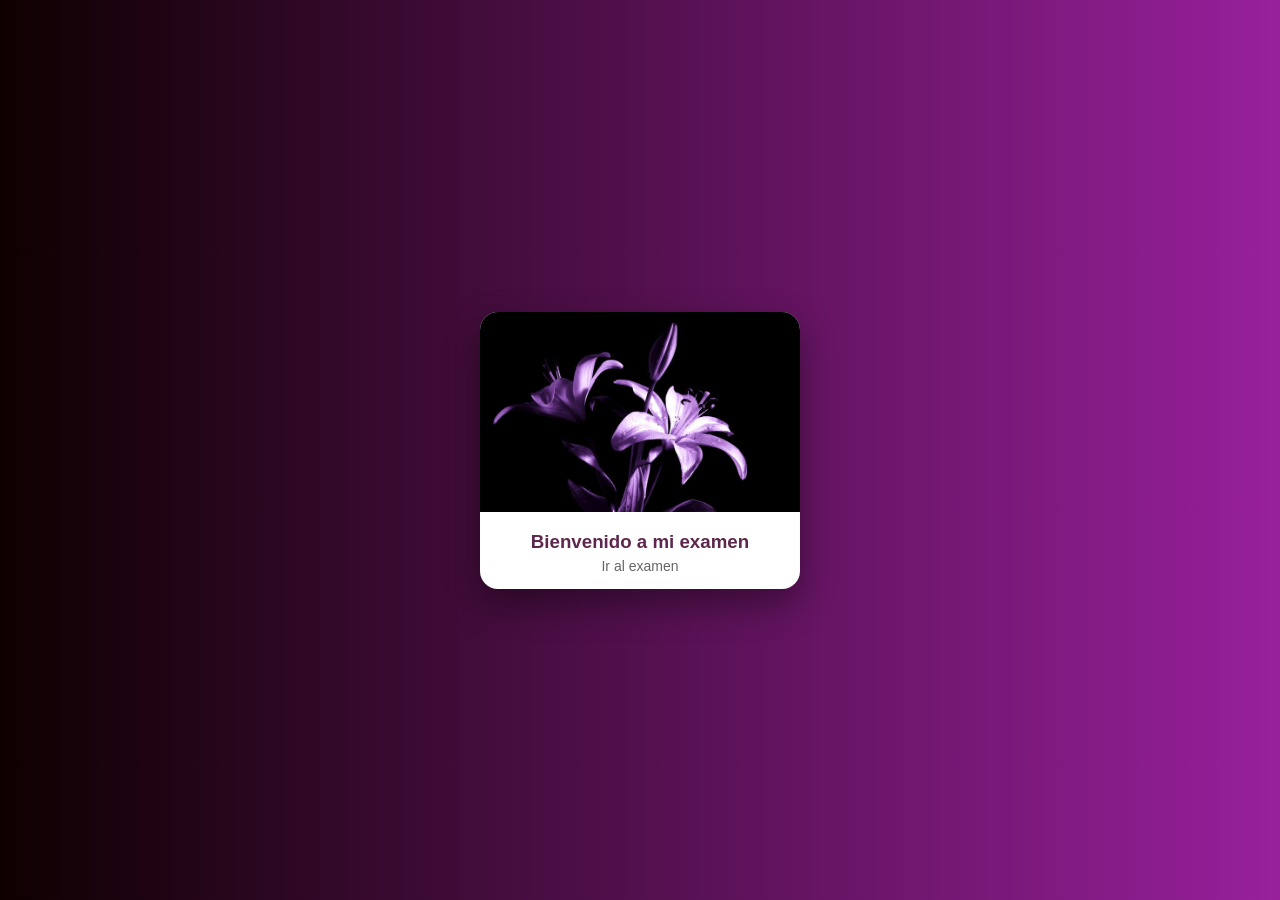
<file: Examen1/index.html>
<!DOCTYPE html>
<html lang="en">
<head>
  <meta charset="UTF-8">
  <meta name="viewport" content="width=device-width, initial-scale=1.0">
  <title>Card</title>
  <link rel="stylesheet" href="css/style.css">
</head>
<body>

  <div class="cards">

    <a href="examen/examen.html" class="card">
      <img src="img/Card1.jpg" alt="Card1">
      <h3>Bienvenido a mi examen</h3>
      <p>Ir al examen</p>
    </a>

  </div>

</body>
</html>
</file>
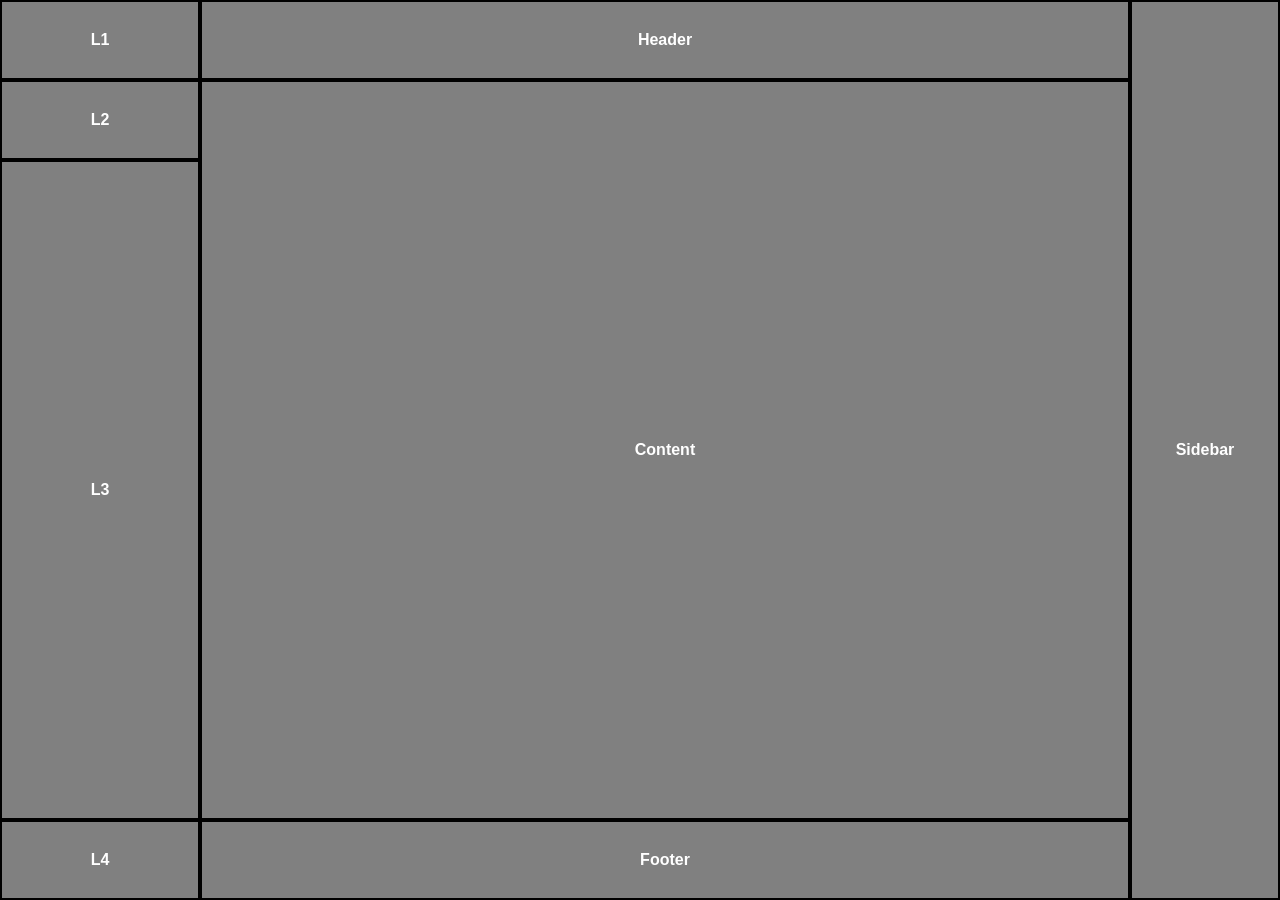
<file: Examen1/examen/examen.html>
<!DOCTYPE html>
<html lang="en">
<head>
  <meta charset="UTF-8">
  <title>Examen</title>
  <link rel="stylesheet" href="examen.css">
</head>
<body>
    <div class="container">
    
    <aside class="l1">L1</aside>
    <header class="header">Header</header>
    <aside class="sidebar">Sidebar</aside>

    <aside class="l2">L2</aside>
    <main class="main">Main</main>
    <aside class="sidebar"></aside>

    <aside class="l3">L3</aside>
    <main class="main"></main>
    <aside class="sidebar"></aside>

    <aside class="l4">L4</aside>
    <footer class="footer">Footer</footer>
    <aside class="sidebar"></aside>

</div>


</body>
</html>
</file>
<file: Examen1/css/style.css>
* {
  margin: 0;
  padding: 0;
  box-sizing: border-box;
}

html,
body {
  width: 100%;
  height: 100%;
}

body {
  font-family: Arial, sans-serif;
  background-image: linear-gradient(90deg, #0e0000, #98209c);
  display: grid;
  place-items: center;
}

.cards {
  display: grid;
  place-items: center;
}

.card {
  display: block;
  width: 320px;
  background: white;
  border-radius: 18px;
  overflow: hidden;
  text-decoration: none;
  color: rgb(94, 39, 77);
  box-shadow: 0 15px 35px rgba(0,0,0,0.4);
  transition: transform 0.3s;
  text-align: center;
}

.card:hover {
  transform: translateY(-8px);
}

.card img {
  width: 100%;
  height: 200px;
  object-fit: cover;
}

.card h3 {
  margin: 15px 10px 5px;
}

.card p {
  margin-bottom: 15px;
  font-size: 14px;
  color: #666;
}
</file>
<file: Examen1/examen/examen.css>
body {
    margin: 0;
    font-family: Arial, sans-serif;
}

.container {
    display: grid;
    grid-template-columns: 200px 1fr 150px;
    grid-template-rows: 80px 80px 1fr 80px;
    grid-template-areas:
        "l1 header sidebar"
        "l2 main   sidebar"
        "l3 main   sidebar"
        "l4 footer sidebar";
    height: 100vh;
}

.container > * {
    background-color: gray;
    border: 2px solid black;
    display: flex;
    justify-content: center;
    align-items: center;
    font-weight: bold;
    color: white;
}

.main::before {
    content: "Content";
}

.sidebar::before {
    content: "Sidebar";
}

.l1 { grid-area: l1; }
.l2 { grid-area: l2; }
.l3 { grid-area: l3; }
.l4 { grid-area: l4; }

.header { grid-area: header; }
.main { grid-area: main; }
.footer { grid-area: footer; }
.sidebar { grid-area: sidebar; }
</file>
